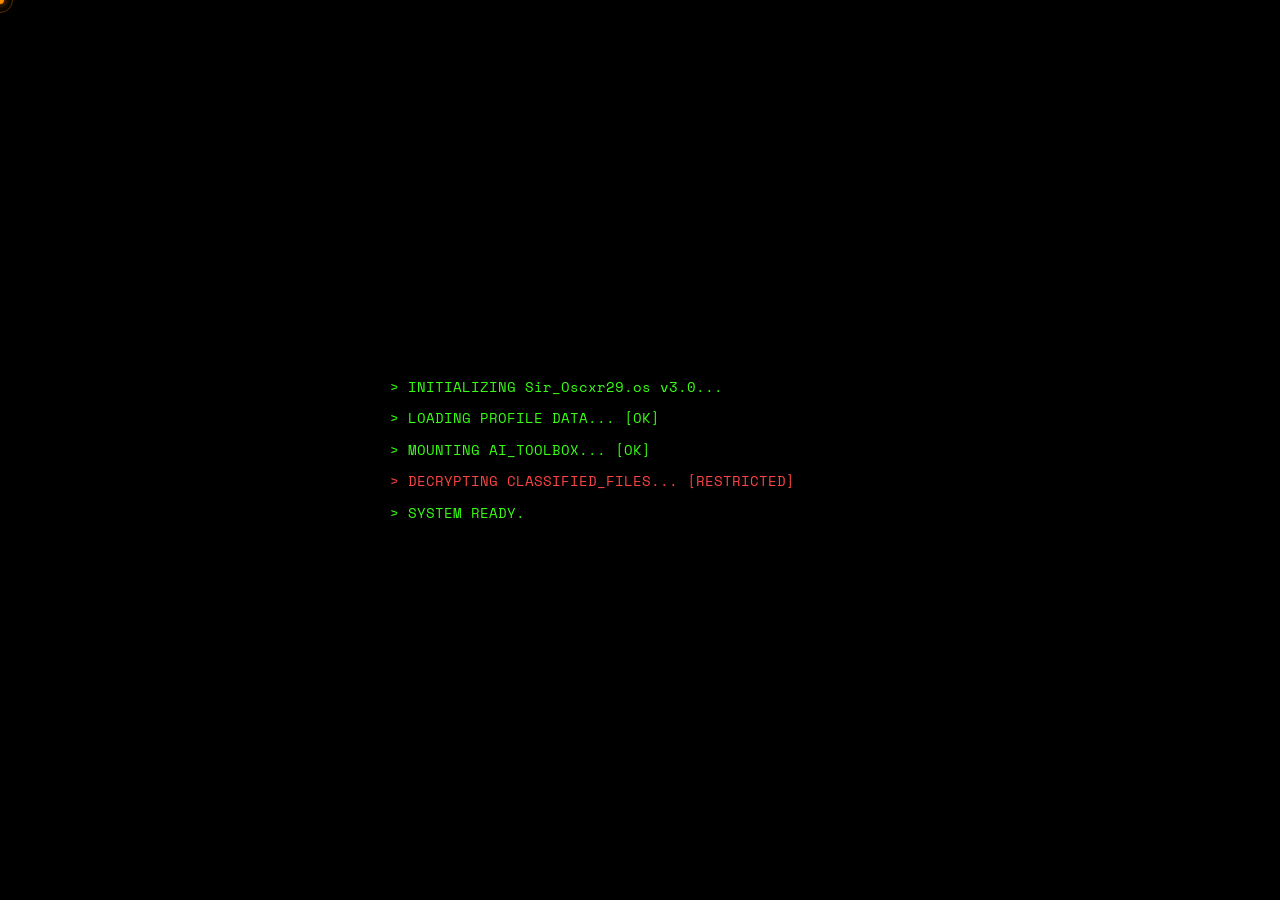
<file: index.html>
<!DOCTYPE html>
<html lang="es">
<head>
    <meta charset="UTF-8">
    <meta name="viewport" content="width=device-width, initial-scale=1.0">
    <title>Sir_Oscxr29.ux_</title>
    <link rel="preconnect" href="https://fonts.googleapis.com">
    <link href="https://fonts.googleapis.com/css2?family=Space+Mono:wght@400;700&family=DM+Sans:wght@300;400;500&display=swap" rel="stylesheet">
    <link rel="stylesheet" href="style.css">
</head>
<body>

    <div id="cursor"></div>
    <div id="cursor-trail"></div>

    <!-- Preloader -->
    <div id="preloader">
        <div class="boot-lines">
            <p class="boot-line">> INITIALIZING Sir_Oscxr29.os v3.0...</p>
            <p class="boot-line">> LOADING PROFILE DATA... [OK]</p>
            <p class="boot-line">> MOUNTING AI_TOOLBOX... [OK]</p>
            <p class="boot-line boot-warn">> DECRYPTING CLASSIFIED_FILES... [RESTRICTED]</p>
            <p class="boot-line">> SYSTEM READY.</p>
        </div>
    </div>

    <!-- Main -->
    <div class="container" id="main">

        <!-- Header -->
        <header>
            <div class="header-tag">> user@univo:~/sir_oscxr29$ ./run.sh --mode redemption</div>
            <h1 class="glitch">Sir_Oscxr29.ux_</h1>
            <p class="header-sub">Ing. Desarrollo de Software · UNIVO C3 · San MIguel, SV</p>
            <div class="status-bar">
                <span class="status online">● ONLINE</span>
                <span class="status">// BUILD: CICLO 01/2026</span>
                <span class="status">// MODO: REDEMPTION</span>
            </div>
        </header>

        <!-- Nav -->
        <nav>
            <button class="nav-btn active" data-section="profile">PROFILE</button>
            <button class="nav-btn" data-section="tools">AI_TOOLS</button>
            <button class="nav-btn" data-section="gaming">GAMING</button>
            <button class="nav-btn" data-section="music">MUSIC_OG</button>
            <button class="nav-btn nav-classified" data-section="classified">[ ??? ]</button>
        </nav>

        <!-- ===================== PROFILE ===================== -->
        <section id="profile" class="section active">
            <div class="section-label">01_PROFILE.log</div>

            <div class="card card-blue">
                <p>Estudiante de Ingeniería en Desarrollo de Software en UNIVO, actualmente en el tercer ciclo. Trabajo con redes, OOP, mecánica y automatizaciones con IA. Este espacio es para documentar el proceso — sin filtros, sin perfección artificial.</p>
            </div>

            <div class="section-label" style="margin-top: 28px;">REFLEXIONES_DEL_PROCESO</div>
            <div class="grid grid-3">
                <div class="card card-quote">
                    <span class="quote-mark">//</span>
                    <p>"Cada bug deja huella. Lo esencial es aprender y reescribir con más claridad."</p>
                </div>
                <div class="card card-quote">
                    <span class="quote-mark">//</span>
                    <p>"No se trata de no caer. Se trata de cuántas veces corrés el stack trace y volvés a compilar."</p>
                </div>
                <div class="card card-quote">
                    <span class="quote-mark">//</span>
                    <p>"La constancia hace más que el talento cuando el talento no es constante."</p>
                </div>
            </div>
        </section>

        <!-- ===================== AI TOOLS ===================== -->
        <section id="tools" class="section">
            <div class="section-label">02_AI_TOOLBOX.env</div>
            <p class="section-desc">Herramientas que uso para estudiar, programar y automatizar. Algunas IA pura, otras apps que se complementan bien.</p>

            <div class="subsection-label">// IA & CO-PILOTS</div>
            <div class="grid grid-2">

                <div class="card tool-card">
                    <div class="tool-header">
                        <img src="https://upload.wikimedia.org/wikipedia/commons/thumb/8/8a/Claude_AI_logo.svg/512px-Claude_AI_logo.svg.png" alt="Claude" onerror="this.outerHTML='<div class=\'tool-icon-text\'>CL</div>'">
                        <div>
                            <h3>Claude <span class="tag">Anthropic</span></h3>
                            <div class="badges">
                                <span class="badge">Razonamiento</span>
                                <span class="badge">Código</span>
                                <span class="badge">Documentos</span>
                            </div>
                        </div>
                    </div>
                    <p>Para tareas largas con contexto — debug de TypeScript, algoritmos de redes, documentos Word. Muy bueno cuando el problema requiere razonamiento paso a paso o generar archivos completos.</p>
                </div>

                <div class="card tool-card">
                    <div class="tool-header">
                        <img src="https://upload.wikimedia.org/wikipedia/commons/0/04/ChatGPT_logo.svg" alt="ChatGPT" onerror="this.outerHTML='<div class=\'tool-icon-text\'>GP</div>'">
                        <div>
                            <h3>ChatGPT <span class="tag">OpenAI</span></h3>
                            <div class="badges">
                                <span class="badge">General</span>
                                <span class="badge">Web</span>
                                <span class="badge">Imágenes</span>
                            </div>
                        </div>
                    </div>
                    <p>Bueno para brainstorming rápido e ideas de proyectos. Con GPT-4o también generás imágenes y tiene acceso a la web en tiempo real, lo que lo hace bastante versátil.</p>
                </div>

                <div class="card tool-card">
                    <div class="tool-header">
                        <img src="https://github.githubassets.com/assets/copilot-7079c00ef51b.svg" alt="Copilot" onerror="this.outerHTML='<div class=\'tool-icon-text\'>CO</div>'">
                        <div>
                            <h3>GitHub Copilot <span class="tag">Microsoft</span></h3>
                            <div class="badges">
                                <span class="badge">VS Code</span>
                                <span class="badge">Autocomplete</span>
                                <span class="badge">Refactor</span>
                            </div>
                        </div>
                    </div>
                    <p>Integrado directo en VS Code. Excelente para autocompletar funciones, sugerir tests y hacer refactors sin salir del editor. Especialmente útil trabajando clases de OOP.</p>
                </div>

                <div class="card tool-card">
                    <div class="tool-header">
                        <img src="https://upload.wikimedia.org/wikipedia/commons/thumb/e/ec/DeepSeek_logo.svg/512px-DeepSeek_logo.svg.png" alt="DeepSeek" onerror="this.outerHTML='<div class=\'tool-icon-text\'>DS</div>'">
                        <div>
                            <h3>DeepSeek <span class="tag">Open Source</span></h3>
                            <div class="badges">
                                <span class="badge">Razonamiento</span>
                                <span class="badge">Matemáticas</span>
                                <span class="badge">Gratis</span>
                            </div>
                        </div>
                    </div>
                    <p>Alternativa fuerte y gratuita. DeepSeek R1 es bueno para matemáticas y lógica de programación. Vale tenerlo como opción cuando se necesita razonamiento detallado.</p>
                </div>

                <div class="card tool-card">
                    <div class="tool-header">
                        <div class="tool-icon-text">GS</div>
                        <div>
                            <h3>Genspark <span class="tag">Research</span></h3>
                            <div class="badges">
                                <span class="badge">Research</span>
                                <span class="badge">Fuentes reales</span>
                                <span class="badge">Síntesis</span>
                            </div>
                        </div>
                    </div>
                    <p>Genera "Sparkpages" que sintetizan información de múltiples fuentes con citas. Útil para investigaciones de Realidad Nacional o cuando necesitás argumentar con respaldo.</p>
                </div>

                <div class="card tool-card">
                    <div class="tool-header">
                        <img src="https://upload.wikimedia.org/wikipedia/commons/f/f0/Google_NotebookLM_logo.png" alt="NotebookLM" onerror="this.outerHTML='<div class=\'tool-icon-text\'>NB</div>'">
                        <div>
                            <h3>NotebookLM <span class="tag">Google</span></h3>
                            <div class="badges">
                                <span class="badge">PDFs</span>
                                <span class="badge">Q&A</span>
                                <span class="badge">Audio</span>
                            </div>
                        </div>
                    </div>
                    <p>Subís los PDFs de la materia y le hacés preguntas directamente. También genera resúmenes en formato de podcast de audio — útil para repasar antes de exámenes.</p>
                </div>

            </div>

            <div class="subsection-label" style="margin-top: 28px;">// APPS ACADÉMICAS & PRODUCTIVIDAD</div>
            <div class="grid grid-3">
                <div class="card tool-mini">
                    <img src="https://cdn.worldvectorlogo.com/logos/notion-2.svg" alt="Notion" onerror="this.outerHTML='<div class=\'tool-icon-text sm\'>NO</div>'">
                    <h4>Notion</h4>
                    <p>Base de datos de apuntes organizados por ciclo y materia. Integrado con automatizaciones de Canvas LMS.</p>
                </div>
                <div class="card tool-mini">
                    <div class="tool-icon-text sm">MK</div>
                    <h4>Make (Integromat)</h4>
                    <p>Automatizaciones Canvas → Gemini → Notion. Resúmenes generados automáticamente por materia.</p>
                </div>
                <div class="card tool-mini">
                    <div class="tool-icon-text sm">VS</div>
                    <h4>VS Code</h4>
                    <p>Editor principal para TypeScript y Python. Con Copilot integrado y extensiones de redes.</p>
                </div>
            </div>
        </section>

        <!-- ===================== GAMING ===================== -->
        <section id="gaming" class="section">
            <div class="section-label">03_GAMING.exe</div>

            <div class="card spec-card">
                <div class="spec-title">HP VICTUS 16 // SPEC SHEET</div>
                <div class="spec-grid">
                    <div class="spec-row"><span class="spec-key">CPU</span><span class="spec-val">Intel Core i7-13700HX</span></div>
                    <div class="spec-row"><span class="spec-key">GPU</span><span class="spec-val">NVIDIA RTX 4060 · 8GB VRAM</span></div>
                    <div class="spec-row"><span class="spec-key">RAM</span><span class="spec-val">32GB DDR5</span></div>
                    <div class="spec-row"><span class="spec-key">SSD</span><span class="spec-val">1TB NVMe Gen4</span></div>
                </div>
            </div>

            <div class="subsection-label" style="margin-top: 24px;">// LIBRARY</div>
            <div class="grid grid-2">
                <div class="card game-card">
                    <div class="game-platform">FIGHTING</div>
                    <h4>Mortal Kombat X</h4>
                    <p>Fatalities a 4K. El sistema de variantes le da profundidad real. Sub-Zero siempre.</p>
                    <div class="badges"><span class="badge">1080p+</span><span class="badge">Offline</span></div>
                </div>
                <div class="card game-card">
                    <div class="game-platform">SURVIVAL HORROR</div>
                    <h4>Resident Evil 4 Remake</h4>
                    <p>RE Engine en su mejor forma. Con ray tracing activo, gráficamente impresionante.</p>
                    <div class="badges"><span class="badge">RTX ON</span><span class="badge">Story</span></div>
                </div>
                <div class="card game-card">
                    <div class="game-platform">OPEN WORLD</div>
                    <h4>GTA V</h4>
                    <p>Clásico que no muere. Buen benchmark para CPU en escenas de ciudad densa.</p>
                    <div class="badges"><span class="badge">Modded</span><span class="badge">Online</span></div>
                </div>
                <div class="card game-card">
                    <div class="game-platform">COMPETITIVE</div>
                    <h4>Rocket League</h4>
                    <p>Fácil de aprender, casi imposible de masterear. Mecánicas que no aburren.</p>
                    <div class="badges"><span class="badge">F2P</span><span class="badge">Online</span></div>
                </div>
                <div class="card game-card">
                    <div class="game-platform">RACING</div>
                    <h4>NFS Hot Pursuit Remastered</h4>
                    <p>Nostalgia pura. El Autolog fue el sistema social de carreras mejor hecho que existe.</p>
                    <div class="badges"><span class="badge">Nostalgic</span><span class="badge">Offline</span></div>
                </div>
            </div>
        </section>

        <!-- ===================== MUSIC ===================== -->
        <section id="music" class="section">
            <div class="section-label">04_MUSIC_OG.mp3</div>
            <p class="section-desc">La era donde el reggaetón era reggaetón. 2009–2012, sin discusión.</p>

            <div class="grid grid-3">
                <div class="card music-card">
                    <div class="vinyl">◉</div>
                    <div class="artist-name">J Alvarez</div>
                    <div class="album-name">Otro Nivel de Música</div>
                    <div class="year-tag">2009</div>
                    <p>El álbum que definió una etapa. Flow del Caribe en su punto más alto.</p>
                </div>
                <div class="card music-card">
                    <div class="vinyl">◉</div>
                    <div class="artist-name">Daddy Yankee</div>
                    <div class="album-name">Barrio Fino</div>
                    <div class="year-tag">OG · Re-era 2009</div>
                    <p>El Big Boss. Nada de lo que vino después suena igual a esto.</p>
                </div>
                <div class="card music-card">
                    <div class="vinyl">◉</div>
                    <div class="artist-name">Farruko</div>
                    <div class="album-name">The Most Powerful Rookie</div>
                    <div class="year-tag">2010</div>
                    <p>El debut que avisó que Farruko venía a quedarse. Temas que aún pegan.</p>
                </div>
                <div class="card music-card">
                    <div class="vinyl">◉</div>
                    <div class="artist-name">Don Omar</div>
                    <div class="album-name">Meet the Orphans</div>
                    <div class="year-tag">2010</div>
                    <p>El King of Kings con producción de Luny Tunes. Imposible no ponerlo.</p>
                </div>
                <div class="card music-card">
                    <div class="vinyl">◉</div>
                    <div class="artist-name">Tego Calderón</div>
                    <div class="album-name">El Abayarde</div>
                    <div class="year-tag">2002 · OG raíz</div>
                    <p>Base de todo. Rap-reggae que nadie ha replicado bien desde entonces.</p>
                </div>
                <div class="card music-card card-dashed">
                    <div class="vinyl" style="color: var(--border)">◎</div>
                    <div class="artist-name" style="color: #484f58">// TBD</div>
                    <div class="album-name" style="color: #484f58">En construcción</div>
                    <div class="year-tag">...</div>
                    <p style="color: #484f58">Aún agregando más. La era 2009–2012 tiene mucho que rescatar.</p>
                </div>
            </div>
        </section>

        <!-- ===================== CLASSIFIED ===================== -->
        <section id="classified" class="section">
            <div class="section-label">05_CLASSIFIED.enc</div>

            <div class="card classified-card">
                <div class="classified-header">
                    <span class="lock">🔒</span>
                    <h2>PROYECTO [REDACTED]</h2>
                </div>

                <div class="progress-group">
                    <div class="prog-row">
                        <span>STATUS</span>
                        <div class="prog-bar"><div class="prog-fill" style="width: 22%"></div></div>
                        <span>22%</span>
                    </div>
                    <div class="prog-row">
                        <span>SCOPE</span>
                        <div class="prog-bar"><div class="prog-fill" style="width: 45%"></div></div>
                        <span>GRANDE</span>
                    </div>
                    <div class="prog-row">
                        <span>ETA</span>
                        <div class="prog-bar"><div class="prog-fill prog-blue" style="width: 8%"></div></div>
                        <span>TBD</span>
                    </div>
                </div>

                <div class="redacted-block">
                    <p>██████ es un proyecto que combina ██████ con automatización ██████. El objetivo es ██████ para estudiantes de ██████ en El Salvador.</p>
                    <p>La stack incluye ██████, con integración a ██████ y deployment en ██████. La interfaz será ██████.</p>
                    <p>Más información disponible cuando el build alcance 50%.</p>
                </div>

                <button class="reveal-btn" id="revealBtn" onclick="attemptReveal()">
                    > INTENTAR ACCESO [NIVEL: USUARIO]
                </button>
                <div id="reveal-output" class="reveal-output"></div>
            </div>
        </section>

        <!-- Footer -->
        <footer>
            <div class="footer-code">Sir_Oscxr29.ux_ © 2026 — UNIVO · San Miguel, SV</div>
            <div class="footer-sub">Construido con curiosidad, bugs y demasiado café.</div>
        </footer>

    </div>

    <script src="script.js"></script>
</body>
</html>
</file>
<file: style.css>
/* ==========================================
   Sir_Oscxr29.ux_ — styles.css
   ========================================== */

:root {
    --bg:      #060709;
    --card:    #0d1117;
    --border:  #21262d;
    --accent:  #ff8c00;
    --blue:    #58a6ff;
    --text:    #c9d1d9;
    --muted:   #8b949e;
    --green:   #39ff14;
    --red:     #ff4444;
    --glow-o:  0 0 20px rgba(255,140,0,0.25);
    --glow-b:  0 0 20px rgba(88,166,255,0.2);
}

/* ---- Reset ---- */
*, *::before, *::after {
    box-sizing: border-box;
    margin: 0;
    padding: 0;
}

html { scroll-behavior: smooth; }

body {
    background: var(--bg);
    color: var(--text);
    font-family: 'DM Sans', sans-serif;
    font-size: 15px;
    line-height: 1.65;
    overflow-x: hidden;
    cursor: none;
}

/* ---- Custom Cursor ---- */
#cursor {
    width: 8px;
    height: 8px;
    background: var(--accent);
    border-radius: 50%;
    position: fixed;
    pointer-events: none;
    z-index: 9999;
    transform: translate(-50%, -50%);
    box-shadow: 0 0 8px var(--accent);
    transition: none;
}

#cursor-trail {
    width: 26px;
    height: 26px;
    border: 1px solid rgba(255, 140, 0, 0.35);
    border-radius: 50%;
    position: fixed;
    pointer-events: none;
    z-index: 9998;
    transform: translate(-50%, -50%);
    transition: left 0.09s ease, top 0.09s ease;
}

/* ---- Preloader ---- */
#preloader {
    position: fixed;
    inset: 0;
    background: #000;
    z-index: 9000;
    display: flex;
    align-items: center;
    justify-content: center;
    padding: 40px;
}

.boot-lines {
    width: 100%;
    max-width: 500px;
}

.boot-line {
    font-family: 'Space Mono', monospace;
    color: var(--green);
    font-size: 0.85rem;
    opacity: 0;
    margin: 9px 0;
    animation: bootIn 0.25s forwards;
}

.boot-line:nth-child(1) { animation-delay: 0.1s; }
.boot-line:nth-child(2) { animation-delay: 0.55s; }
.boot-line:nth-child(3) { animation-delay: 1.0s; }
.boot-line:nth-child(4) { animation-delay: 1.45s; color: var(--red); }
.boot-line:nth-child(5) { animation-delay: 1.9s; }

@keyframes bootIn {
    to { opacity: 1; }
}

#preloader.exit {
    animation: preExit 0.45s forwards;
}

@keyframes preExit {
    to { opacity: 0; pointer-events: none; }
}

/* ---- Container ---- */
.container {
    max-width: 960px;
    margin: 0 auto;
    padding: 28px 18px 70px;
    opacity: 0;
    animation: pageIn 0.4s forwards 2.6s;
}

@keyframes pageIn {
    to { opacity: 1; }
}

/* ---- Header ---- */
header {
    background: var(--card);
    border: 1px solid var(--border);
    border-left: 3px solid var(--accent);
    border-radius: 12px;
    padding: 28px;
    margin-bottom: 14px;
}

.header-tag {
    font-family: 'Space Mono', monospace;
    font-size: 0.75rem;
    color: var(--green);
    margin-bottom: 12px;
    opacity: 0.85;
}

header h1 {
    font-family: 'Space Mono', monospace;
    font-size: clamp(1.5rem, 5vw, 2.3rem);
    color: var(--accent);
    letter-spacing: -0.5px;
    margin-bottom: 6px;
    display: inline-block;
    cursor: none;
}

header h1:hover {
    animation: glitch 0.35s infinite;
}

@keyframes glitch {
    0%   { transform: translate(0); }
    20%  { transform: translate(-2px, 1px); }
    40%  { transform: translate(2px, -1px); }
    60%  { transform: translate(-1px, 2px); }
    80%  { transform: translate(1px, -1px); }
    100% { transform: translate(0); }
}

.header-sub {
    color: var(--muted);
    font-size: 0.87rem;
    margin-bottom: 16px;
}

.status-bar {
    display: flex;
    flex-wrap: wrap;
    gap: 14px;
    font-family: 'Space Mono', monospace;
    font-size: 0.72rem;
    color: var(--muted);
}

.status.online { color: var(--green); }

/* ---- Nav ---- */
nav {
    display: flex;
    gap: 4px;
    background: var(--card);
    border: 1px solid var(--border);
    border-radius: 12px;
    padding: 6px;
    margin-bottom: 22px;
    overflow-x: auto;
    scrollbar-width: none;
}

nav::-webkit-scrollbar { display: none; }

.nav-btn {
    flex: 1;
    min-width: max-content;
    background: transparent;
    border: 1px solid transparent;
    color: var(--muted);
    padding: 11px 14px;
    border-radius: 8px;
    font-family: 'Space Mono', monospace;
    font-size: 0.72rem;
    cursor: none;
    letter-spacing: 0.5px;
    transition: background 0.15s, color 0.15s, border-color 0.15s;
}

.nav-btn:hover {
    background: rgba(255, 140, 0, 0.07);
    color: var(--accent);
}

.nav-btn.active {
    background: rgba(255, 140, 0, 0.1);
    border-color: rgba(255, 140, 0, 0.22);
    color: var(--accent);
}

.nav-classified { color: #484f58; }
.nav-classified:hover { color: var(--red); background: rgba(255, 0, 0, 0.05); }
.nav-classified.active { color: var(--red); border-color: rgba(255, 0, 0, 0.18); background: rgba(255, 0, 0, 0.07); }

/* ---- Sections ---- */
.section {
    display: none;
    animation: sectionIn 0.3s ease;
}

.section.active { display: block; }

@keyframes sectionIn {
    from { opacity: 0; transform: translateY(7px); }
    to   { opacity: 1; transform: translateY(0); }
}

.section-label {
    font-family: 'Space Mono', monospace;
    font-size: 0.72rem;
    color: var(--accent);
    letter-spacing: 1px;
    padding-bottom: 10px;
    border-bottom: 1px solid var(--border);
    margin-bottom: 16px;
}

.subsection-label {
    font-family: 'Space Mono', monospace;
    font-size: 0.68rem;
    color: var(--muted);
    letter-spacing: 1px;
    margin-bottom: 14px;
}

.section-desc {
    color: var(--muted);
    font-size: 0.88rem;
    margin-bottom: 18px;
}

/* ---- Cards base ---- */
.card {
    background: var(--card);
    border: 1px solid var(--border);
    border-radius: 12px;
    padding: 20px;
    font-size: 0.88rem;
    transition: border-color 0.2s, box-shadow 0.2s, transform 0.2s;
}

.card:hover {
    border-color: rgba(255, 140, 0, 0.3);
    transform: translateY(-3px);
    box-shadow: 0 10px 28px rgba(0,0,0,0.45), var(--glow-o);
}

.card-blue {
    border-left: 3px solid var(--blue);
}
.card-blue:hover {
    border-color: rgba(88, 166, 255, 0.3);
    border-left-color: var(--blue);
    box-shadow: 0 10px 28px rgba(0,0,0,0.45), var(--glow-b);
}

.card-quote {
    border-left: 2px solid var(--accent);
}

.quote-mark {
    display: block;
    font-family: 'Space Mono', monospace;
    color: var(--accent);
    font-size: 1.1rem;
    opacity: 0.5;
    margin-bottom: 10px;
}

/* ---- Grid ---- */
.grid {
    display: grid;
    gap: 14px;
}

.grid-2 { grid-template-columns: repeat(auto-fit, minmax(280px, 1fr)); }
.grid-3 { grid-template-columns: repeat(auto-fit, minmax(210px, 1fr)); }

/* ---- Tool cards ---- */
.tool-header {
    display: flex;
    align-items: flex-start;
    gap: 13px;
    margin-bottom: 12px;
}

.tool-header img {
    width: 34px;
    height: 34px;
    object-fit: contain;
    flex-shrink: 0;
    border-radius: 7px;
    filter: brightness(0.75) saturate(0.8);
    transition: filter 0.2s;
}

.card:hover .tool-header img {
    filter: brightness(1) saturate(1);
}

.tool-icon-text {
    width: 34px;
    height: 34px;
    background: var(--border);
    border-radius: 7px;
    display: flex;
    align-items: center;
    justify-content: center;
    font-family: 'Space Mono', monospace;
    font-size: 0.62rem;
    color: var(--muted);
    flex-shrink: 0;
}

.tool-icon-text.sm {
    width: 28px;
    height: 28px;
    font-size: 0.58rem;
}

.tool-header h3 {
    font-size: 0.95rem;
    font-weight: 500;
    color: var(--text);
    margin-bottom: 6px;
}

.tag {
    font-size: 0.6rem;
    color: var(--muted);
    background: rgba(33,38,45,0.9);
    border: 1px solid var(--border);
    padding: 1px 6px;
    border-radius: 4px;
    font-family: 'Space Mono', monospace;
    font-weight: 400;
    margin-left: 6px;
    vertical-align: middle;
}

.badges {
    display: flex;
    flex-wrap: wrap;
    gap: 5px;
}

.badge {
    font-size: 0.6rem;
    color: var(--accent);
    border: 1px solid rgba(255,140,0,0.22);
    padding: 2px 7px;
    border-radius: 4px;
    font-family: 'Space Mono', monospace;
    background: rgba(255,140,0,0.04);
}

/* tool mini */
.tool-mini {
    display: flex;
    flex-direction: column;
    gap: 8px;
}

.tool-mini img,
.tool-mini .tool-icon-text {
    width: 28px;
    height: 28px;
    margin-bottom: 2px;
    filter: brightness(0.75);
}

.card:hover .tool-mini img { filter: brightness(1); }

.tool-mini h4 {
    font-size: 0.92rem;
    font-weight: 500;
    color: var(--text);
}

.tool-mini p { color: var(--muted); font-size: 0.8rem; }

/* ---- Spec card ---- */
.spec-card {
    border-color: rgba(88,166,255,0.15);
}
.spec-card:hover {
    border-color: rgba(88,166,255,0.35);
    box-shadow: 0 10px 28px rgba(0,0,0,0.45), var(--glow-b);
}

.spec-title {
    font-family: 'Space Mono', monospace;
    font-size: 0.72rem;
    color: var(--blue);
    letter-spacing: 1px;
    margin-bottom: 16px;
}

.spec-grid { display: flex; flex-direction: column; }

.spec-row {
    display: flex;
    align-items: center;
    gap: 16px;
    padding: 10px 0;
    border-bottom: 1px solid var(--border);
}
.spec-row:last-child { border-bottom: none; }

.spec-key {
    font-family: 'Space Mono', monospace;
    font-size: 0.72rem;
    color: var(--accent);
    width: 75px;
    flex-shrink: 0;
}

.spec-val {
    font-size: 0.88rem;
    color: var(--text);
}

/* ---- Game cards ---- */
.game-platform {
    font-family: 'Space Mono', monospace;
    font-size: 0.62rem;
    color: var(--muted);
    letter-spacing: 1px;
    margin-bottom: 8px;
}

.game-card h4 {
    font-size: 0.95rem;
    font-weight: 500;
    color: var(--text);
    margin-bottom: 7px;
}

.game-card p {
    color: var(--muted);
    font-size: 0.83rem;
    margin-bottom: 10px;
}

/* ---- Music cards ---- */
.music-card {
    text-align: center;
}

.vinyl {
    font-size: 2.2rem;
    color: var(--accent);
    display: block;
    margin-bottom: 12px;
    animation: spinVinyl 10s linear infinite;
    animation-play-state: paused;
}

.music-card:hover .vinyl {
    animation-play-state: running;
}

@keyframes spinVinyl {
    to { transform: rotate(360deg); }
}

.artist-name {
    font-family: 'Space Mono', monospace;
    font-size: 0.82rem;
    font-weight: 700;
    color: var(--text);
    margin-bottom: 4px;
}

.album-name {
    font-size: 0.78rem;
    color: var(--accent);
    margin-bottom: 4px;
}

.year-tag {
    font-family: 'Space Mono', monospace;
    font-size: 0.65rem;
    color: var(--muted);
    margin-bottom: 12px;
}

.music-card p {
    color: var(--muted);
    font-size: 0.8rem;
}

.card-dashed {
    border-style: dashed;
}

/* ---- Classified ---- */
.classified-card {
    border-color: rgba(255, 0, 0, 0.14);
}
.classified-card:hover {
    border-color: rgba(255, 0, 0, 0.28);
    box-shadow: 0 10px 28px rgba(0,0,0,0.45), 0 0 18px rgba(255,0,0,0.1);
}

.classified-header {
    display: flex;
    align-items: center;
    gap: 12px;
    margin-bottom: 22px;
}

.lock { font-size: 1.4rem; }

.classified-header h2 {
    font-family: 'Space Mono', monospace;
    font-size: 1rem;
    color: var(--red);
    letter-spacing: 2px;
}

/* progress bars */
.progress-group {
    display: flex;
    flex-direction: column;
    gap: 12px;
    margin-bottom: 22px;
}

.prog-row {
    display: flex;
    align-items: center;
    gap: 12px;
    font-family: 'Space Mono', monospace;
    font-size: 0.68rem;
    color: var(--muted);
}

.prog-row > span:first-child { width: 65px; flex-shrink: 0; }
.prog-row > span:last-child  { width: 55px; text-align: right; flex-shrink: 0; }

.prog-bar {
    flex: 1;
    height: 4px;
    background: var(--border);
    border-radius: 2px;
    overflow: hidden;
}

.prog-fill {
    height: 100%;
    background: var(--accent);
    border-radius: 2px;
    animation: pulse 2s ease-in-out infinite;
}

.prog-blue { background: var(--blue); }

@keyframes pulse {
    0%, 100% { opacity: 1; }
    50%       { opacity: 0.55; }
}

/* redacted block */
.redacted-block {
    background: rgba(255, 0, 0, 0.03);
    border: 1px solid rgba(255, 0, 0, 0.09);
    border-radius: 8px;
    padding: 16px;
    margin-bottom: 20px;
    font-size: 0.84rem;
    color: var(--muted);
    line-height: 1.75;
}

.redacted-block p { margin-bottom: 8px; }
.redacted-block p:last-child { margin-bottom: 0; }

/* reveal button */
.reveal-btn {
    width: 100%;
    background: transparent;
    border: 1px solid rgba(255, 0, 0, 0.25);
    color: #ff6666;
    font-family: 'Space Mono', monospace;
    font-size: 0.75rem;
    padding: 12px;
    border-radius: 8px;
    cursor: none;
    letter-spacing: 0.5px;
    transition: background 0.15s, border-color 0.15s;
}

.reveal-btn:hover {
    background: rgba(255, 0, 0, 0.06);
    border-color: rgba(255, 0, 0, 0.45);
}

.reveal-btn:disabled {
    opacity: 0.35;
    cursor: not-allowed;
}

.reveal-output {
    margin-top: 10px;
    font-family: 'Space Mono', monospace;
    font-size: 0.75rem;
    color: var(--green);
    min-height: 18px;
    line-height: 1.9;
}

/* ---- Footer ---- */
footer {
    margin-top: 60px;
    padding-top: 22px;
    border-top: 1px dashed var(--border);
    text-align: center;
}

.footer-code {
    font-family: 'Space Mono', monospace;
    font-size: 0.72rem;
    color: var(--muted);
    margin-bottom: 6px;
}

.footer-sub {
    font-size: 0.78rem;
    color: #484f58;
}

/* ---- Scrollbar global ---- */
::-webkit-scrollbar { width: 5px; }
::-webkit-scrollbar-track { background: var(--bg); }
::-webkit-scrollbar-thumb { background: var(--border); border-radius: 3px; }

/* ---- Responsive ---- */
@media (max-width: 600px) {
    .container { padding: 16px 14px 50px; }
    header { padding: 20px; }
    .grid-2, .grid-3 { grid-template-columns: 1fr; }
    .nav-btn { padding: 10px 10px; font-size: 0.65rem; }
}
</file>
